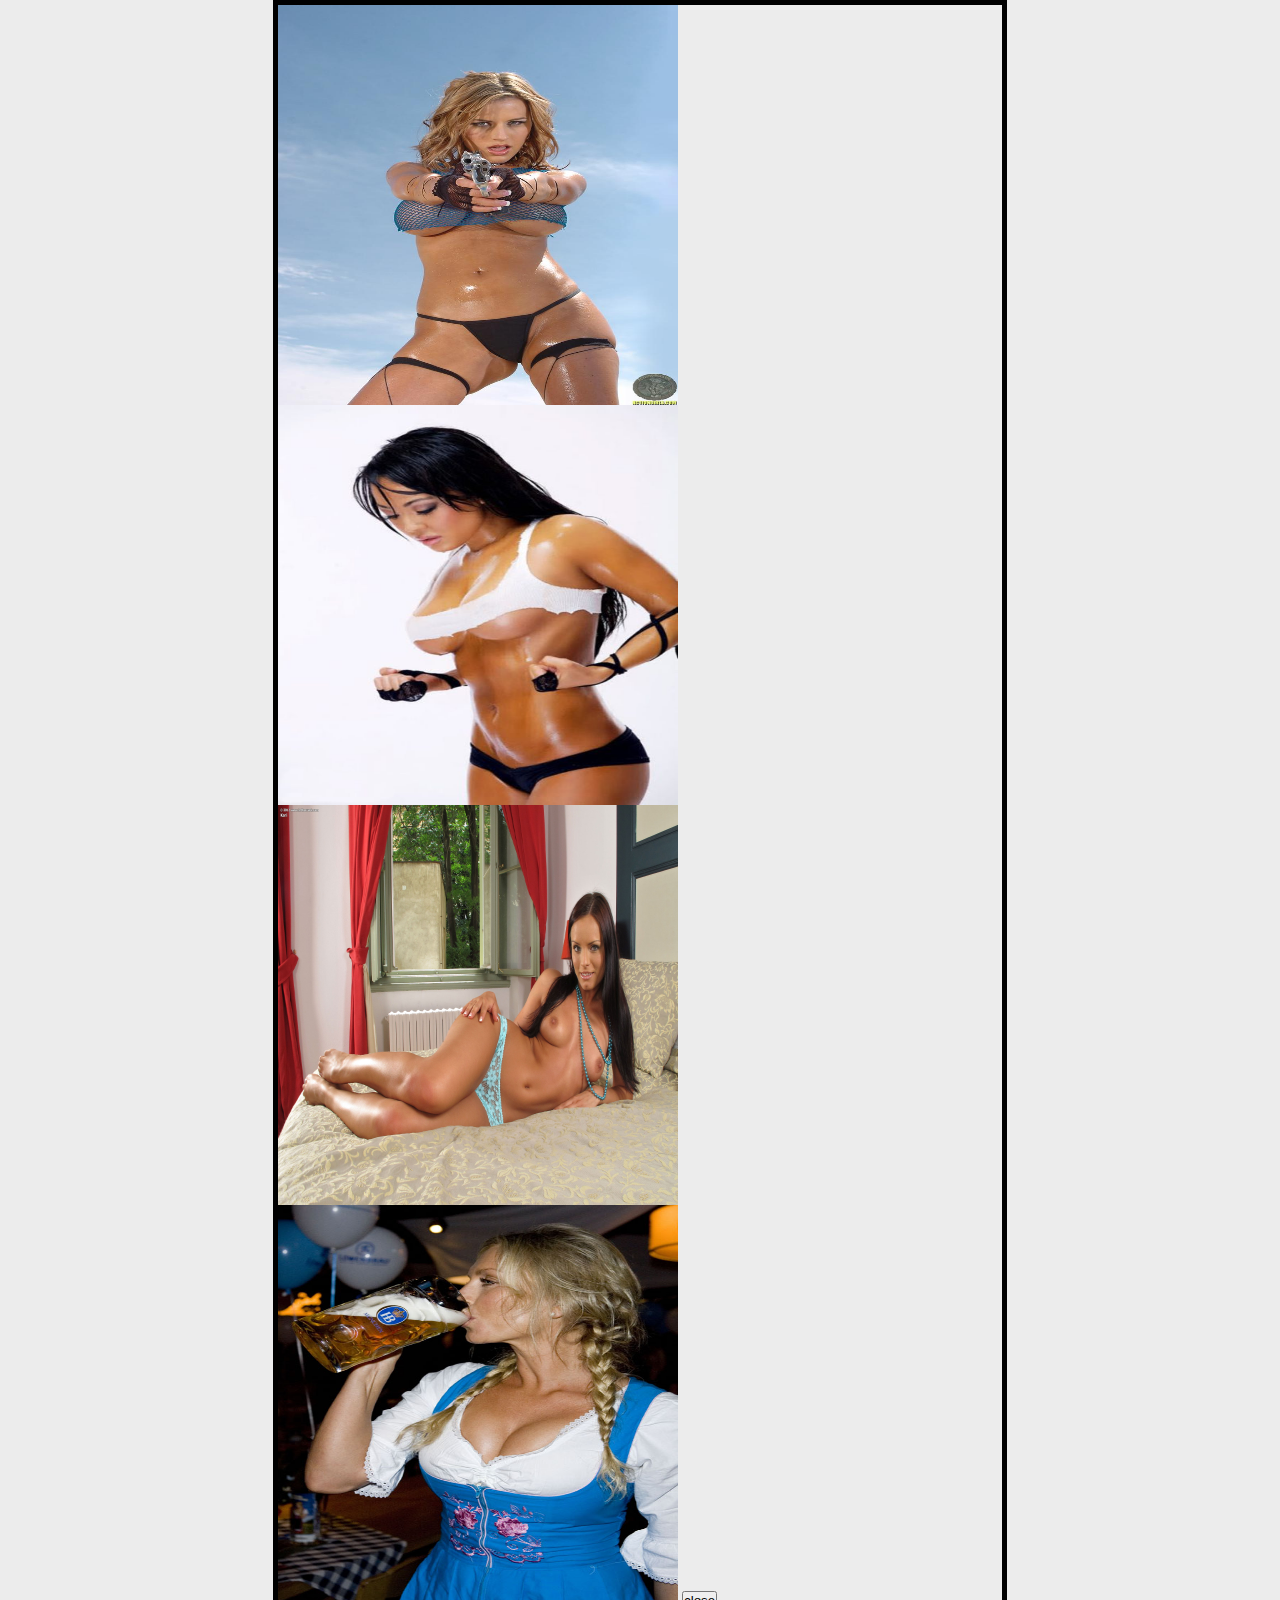
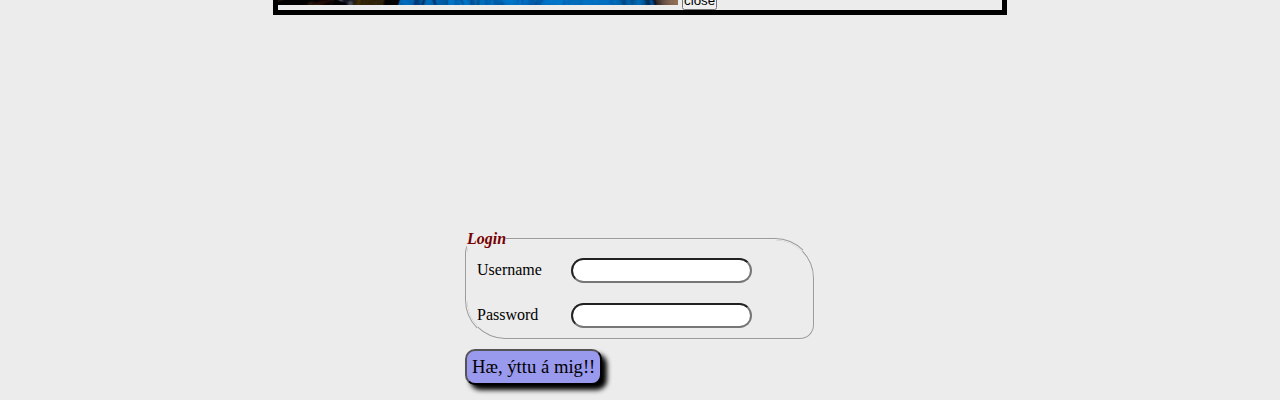
<file: index.html>
<!-- This is a comment, it is ignored by the browser -->
<!-- HTML files describe the structure of a document -->
<html>
    <!-- The head section is ont displayed by browsers, but contain metadata about the document -->
    <head>
        <!-- A link element can be used to include other documents in this one.
        The rel attribute describes what kind of document we want to include
        A stylesheet describes how the elements in this document should be displayed by a browser
        The href attribute points the broswer to the document we want to include
        -->
        <link rel="stylesheet" href="styles/main.css" />
    </head>
    <!-- The body section contains what will be displayed by the browser -->
    <body>
        <!-- A div is a container which spans the breadth of the page
            The id attribute is used by javascript to uniquely identify an element.
            Each id should only appear once in a HTML document
        -->
        <div id="container">
            <!-- An img tag tells the browser to display an image
            The src attribute tells the browser where the picture is located
            -->
            <img src="static/images/babe.jpg" class="smallBabe"/>
            <img src="static/images/beautiful-asian-girls-17.jpg" class="smallBabe"/>
            <img src="static/images/naked-pussy-05.jpg" class="smallBabe"/>
            <img src="static/images/oktoberfest_babe.jpg" class="smallBabe"/>
            <!-- This element displays a button -->
            <button id="closeButton">close</button>
        </div>
        <!-- A form is a collection of inputs we want from a user
        The name attributes is useful for the server which receives the form
        The action attribute tells the browser where to send the form data once the user submits it
        -->
        <form name="importantForm" action="#">
            <!-- A fieldset is a collection of form fields -->
            <fieldset>
                <!-- A legend tag is used to label a parent fieldset -->
                <legend>Login</legend>
                <!-- The class attribute is used by CSS to target multiple 'kinds' of elements -->
                <div class="formField">
                    <!-- Labels are used to explain what fields represent
                    The for attribute connects the label to a field with the same name attribute
                    -->
                    <label for="username">Username</label>
                    <!-- Inputs are used to allow users to input data
                    text inputs are for single line text
                    -->
                    <input id="username" name="username" type="text" />
                </div>
                <div class="formField">
                    <label for="password">Password</label>
                    <!-- Password fields are like text fields except they hide the letters you type -->
                    <input id="password" name="password" type="password" />
                </div>
            </fieldset>
            <!-- Submit inputs are buttons with a default action of submitting the form which contain them
            As you can see - Icelandic characters can be problematic.
            HTML should contain english letters and some special characters. If you need more,
            you can use &{HTML entity code}; to display them
            -->
            <input id="submit" name="submitBtn" type="submit" value="H&aelig;, &yacute;ttu &aacute; mig!!">
        </form>
        <!-- Scripts tell the browser to fetch and run given javascript files -->
        <script src="lib/require.js" data-main="script/app"></script>
    </body>
</html>
</file>
<file: styles/main.css>
/*
 * CSS files contain rules which the browser should follow to display elements in a HTML document
 * A CSS rule starts with a selector which targets one or many elements
 * Then we define the values for properties we care about on the targeted elements
 */
* {
    padding: 0px;
    margin: 0px;
}

body {
    background-color: #ececec;
}

#container {

    margin: 0px auto 0px;
    width: 724px;
    border: 5px black solid;
}

.smallBabe {
    width: 400px;
    height: 400px;
}

form {
    width: 350px;
    margin: 200px auto 0px;
    padding: 15px;
}

form legend {
    font-weight: bold;
    font-style: italic;
    color: #700;
}

fieldset {
    border-radius: 15px 40px / 15px 40px;
}

.formField {
    padding: 10px;
}

.formField label {
    display: inline-block;
    min-width: 90px;
}

.formField input[type='text'],
.formField input[type='password']{
    border-radius: 15px;
    height: 25px;
}

input[type='submit'] {
    margin-top: 9px;
    padding: 5px;
    background-color: #99e;
    color: black;
    font-family: consolas;
    font-size: 14pt;
    border-radius: 10px;
    box-shadow: 5px 5px 5px #000;
}
</file>
